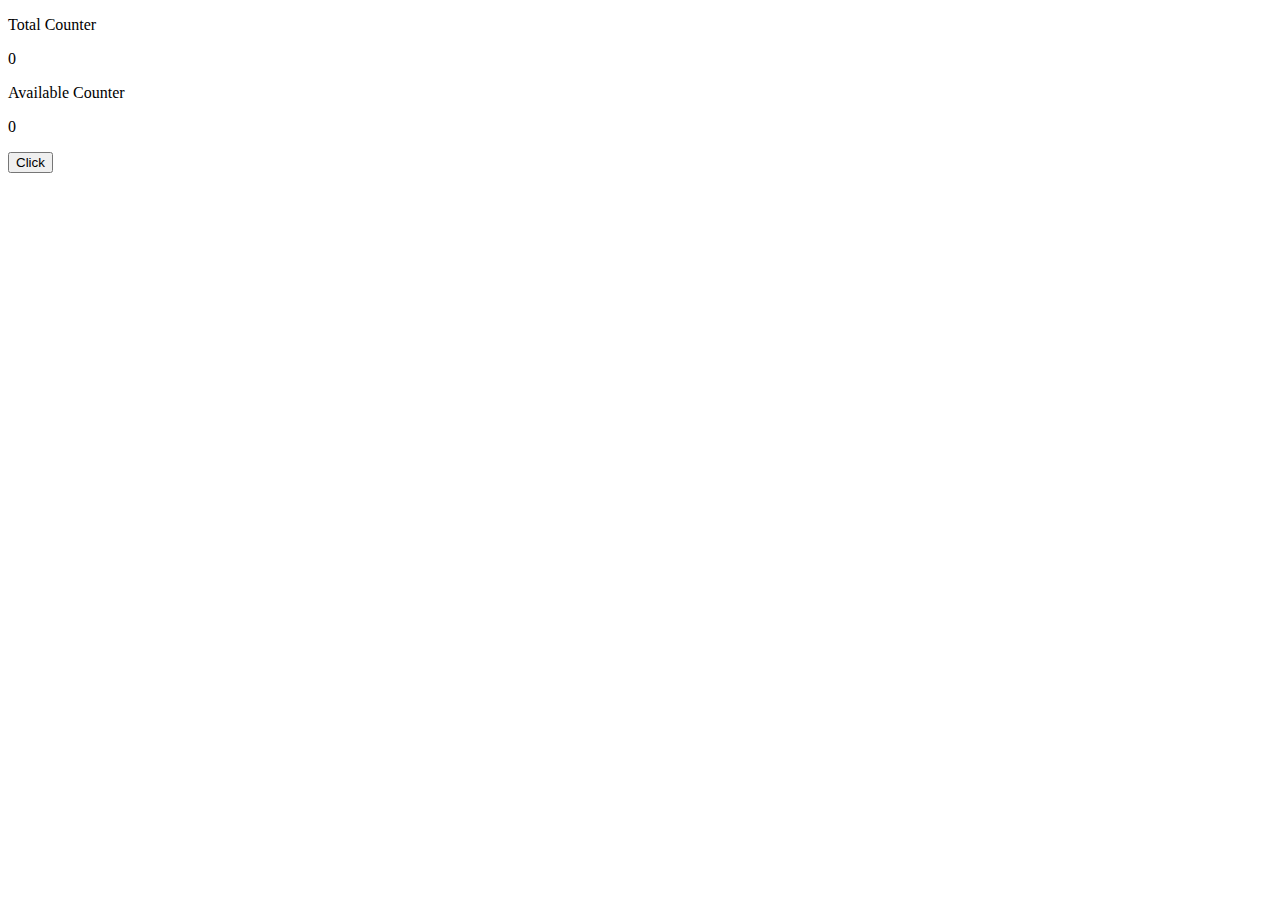
<file: HTML/homework_7/index.html>
<!DOCTYPE html>
<html lang="en">
<head>
    <meta charset="UTF-8">
    <meta name="viewport" content="width=device-width, initial-scale=1.0">
    <meta http-equiv="X-UA-Compatible" content="ie=edge">
    <title>Document</title>
</head>
<body>
    <p>Total Counter</p>
    <p id="total_counter">0</p>
    <p>Available Counter</p>
    <p id="available_counter">0</p>
    <button onclick="addCount()">Click</button>


    

    <script src="js/main.js" type="text/javascript"></script>
</body>
</html>
</file>
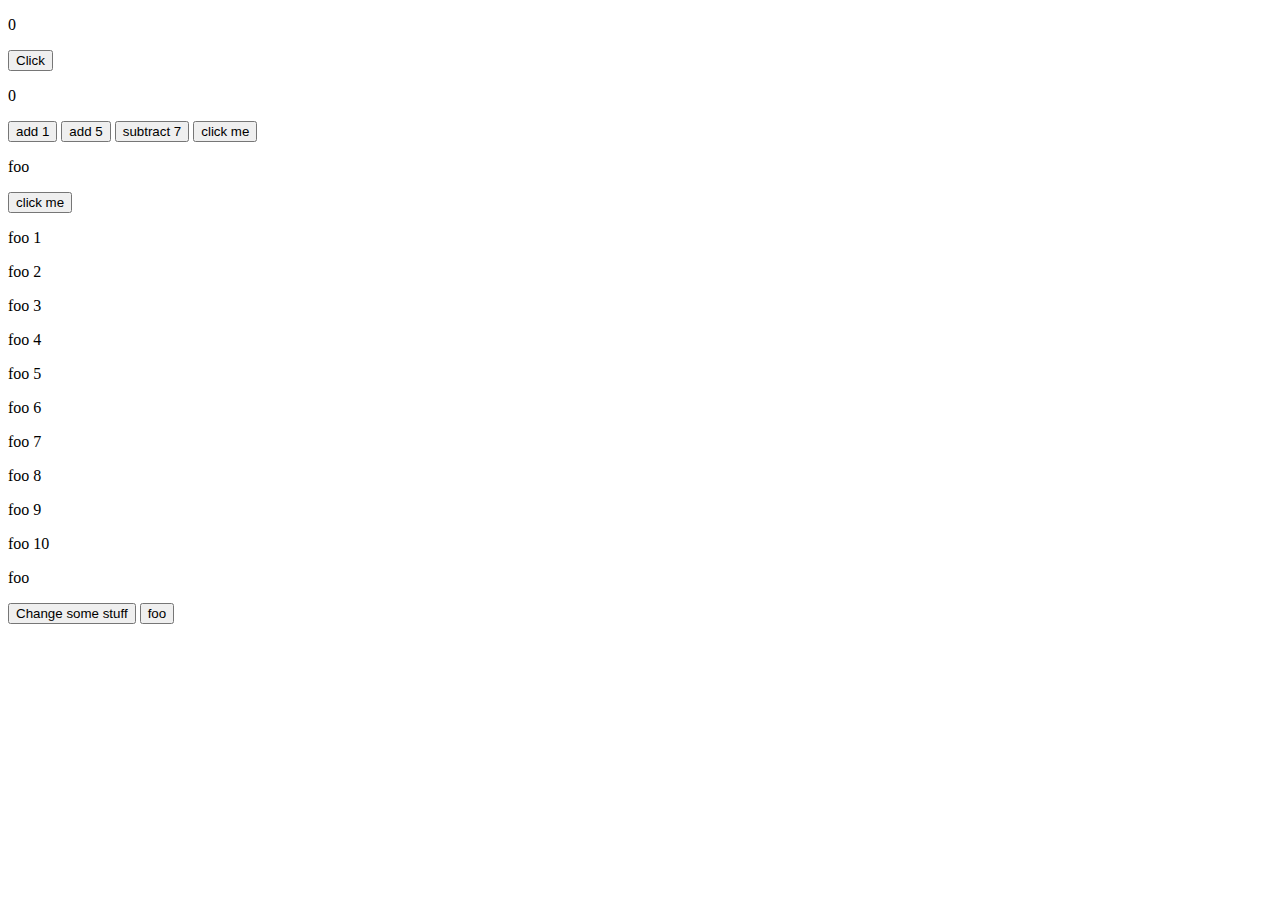
<file: HTML/web_dev_day_7/index.html>
<!DOCTYPE html>
<html lang="en">
<head>
    <meta charset="UTF-8">
    <meta name="viewport" content="width=device-width, initial-scale=1.0">
    <meta http-equiv="X-UA-Compatible" content="ie=edge">
    <title>Js stuff</title>
</head>
<body>
    <p id="counter">0</p>
    <button onclick="addCount()">Click</button>
    <br>
    <p id="number">0</p>
    <button onclick="add(1)">
    add 1
</button>
<button onclick="add(5)">
        add 5
    </button>
    <button onclick="add(-7)">
            subtract 7
        </button>

    <button onclick="buttonClick()">
        click me
    </button>
    <p id="some-paragraph">
        foo
    </p>
        <button onclick="checkParagraphContent()">
                click me
            </button>
    
    <p class="other-paragraph">foo 1</p>
    <p class="other-paragraph">foo 2</p>
    <p class="other-paragraph">foo 3</p>
    <p class="other-paragraph">foo 4</p>
    <p class="other-paragraph">foo 5</p>
    <p class="other-paragraph">foo 6</p>
    <p class="other-paragraph">foo 7</p>
    <p class="other-paragraph">foo 8</p>
    <p class="other-paragraph">foo 9</p>
    <p class="other-paragraph">foo 10</p>


    <p id="text">foo</p>
    <button id="btn1" onclick="button1Click()">Change some stuff</button>
    <button id="btn2" >foo</button>


   <script src="js/main.js" type="text/javascript"></script>
</body>
</html>
</file>
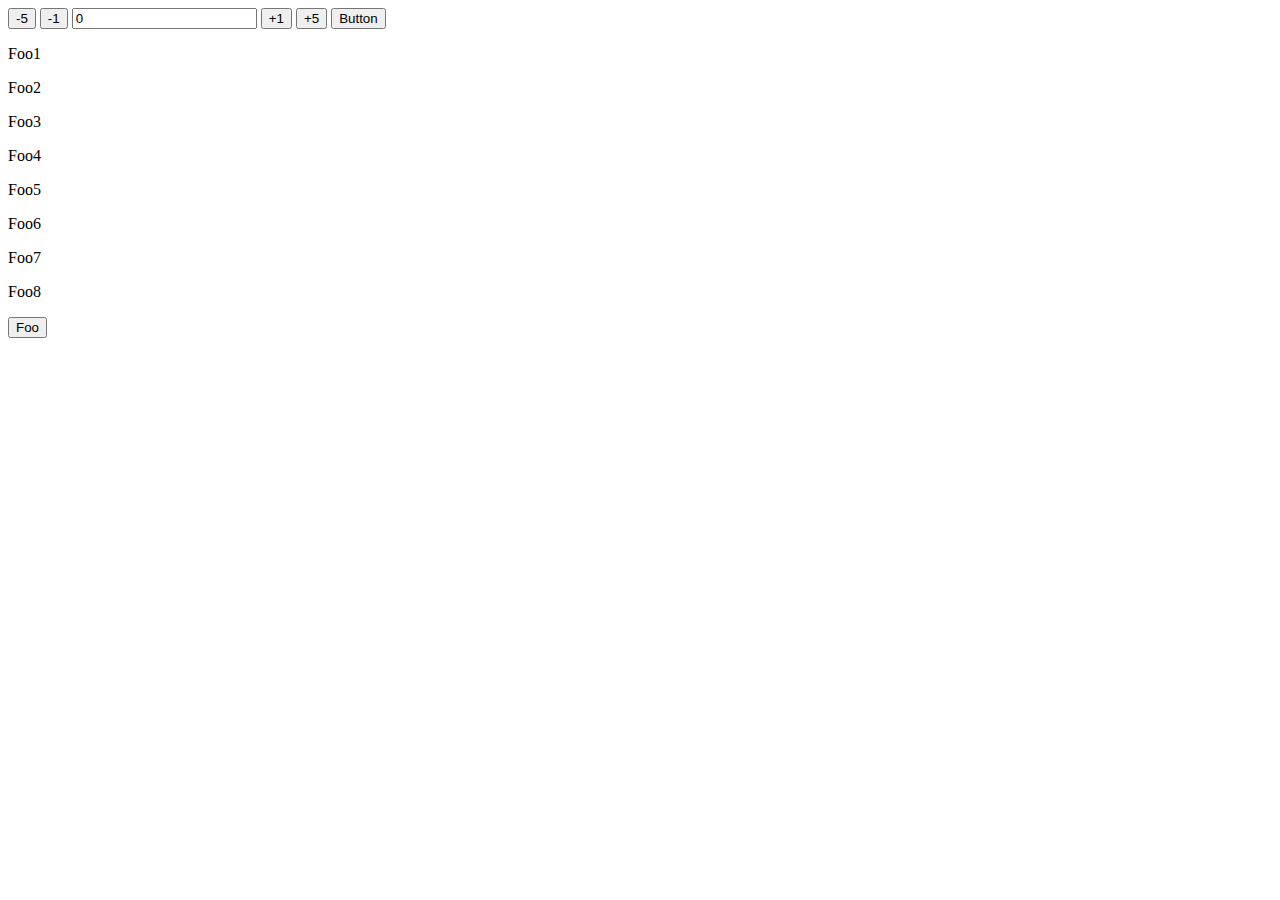
<file: HTML/web_dev_day_8/index.html>
<!DOCTYPE html>
<html lang="en">
<head>
    <meta charset="UTF-8">
    <meta name="viewport" content="width=device-width, initial-scale=1.0">
    <meta http-equiv="X-UA-Compatible" content="ie=edge">
    <title>Document</title>
</head>
<body>

    <button id="add-5" onclick="add(-5)">-5</button>
    <button id="add-1" onclick="add(-1)">-1</button>
    <input id="input" type="text" value=0>
    <button id="add+1" onclick="add(1)">+1</button>
    <button id="add+5" onclick="add(5)">+5</button>

    <button id="button1" onclick="niceButton()">
Button
</button>
 
<p class="some-paragraph">Foo1</p>
<p class="some-paragraph">Foo2</p>
<p class="some-paragraph">Foo3</p>
<p class="some-paragraph">Foo4</p>
<p class="some-paragraph">Foo5</p>
<p class="some-paragraph">Foo6</p>
<p class="some-paragraph">Foo7</p>
<p class="some-paragraph">Foo8</p>

<button id="crazyButton" onclick="goodButton()">
Foo
</button>

<script src="js/main.js" type="text/javascript"></script>
</body>
</html>
</file>
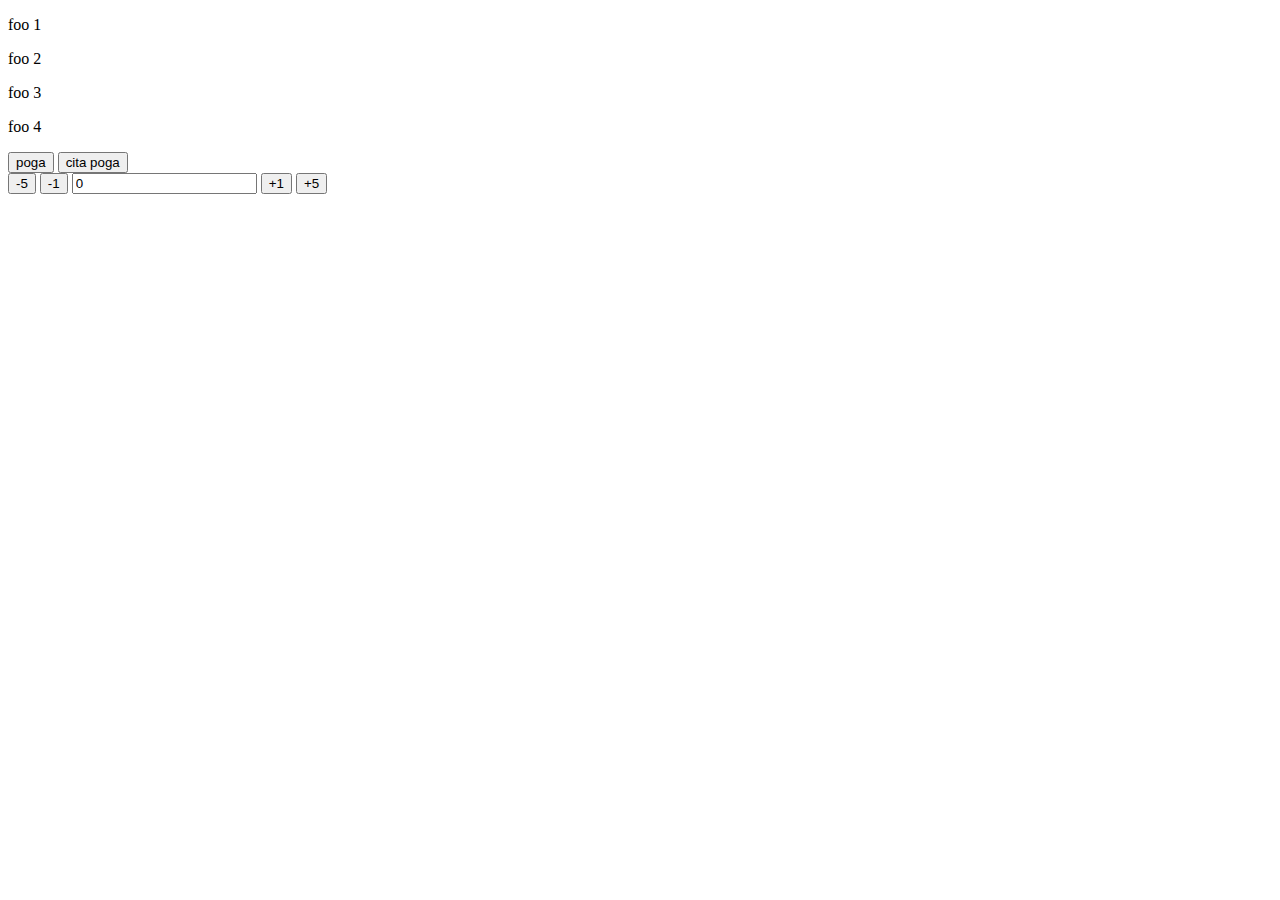
<file: HTML/web_dev_day_9/index.html>
<!DOCTYPE html>
<html lang="en">

<head>
    <meta charset="UTF-8">
    <meta name="viewport" content="width=device-width, initial-scale=1.0">
    <meta http-equiv="X-UA-Compatible" content="ie=edge">
    <title>Document</title>
</head>

<body>
    <p class="super-p"><span>foo</span> 1</p>
    <p class="super-p"><span>foo</span> 2</p>
    <p class="super-p"><span>foo</span> 3</p>
    <p class="super-p"><span>foo</span> 4</p>
    <button id="some-btn">poga</button>
    <button id="some-other-btn">cita poga</button>

    <br>
    <button class="add" data-action="-5">-5</button>
    <button class="add" data-action="-1">-1</button>
    <input id="some-input" type="text" value="0">
    <button class="add" data-action="1">+1</button>
    <button class="add" data-action="5">+5</button>


    <script src="https://ajax.googleapis.com/ajax/libs/jquery/3.3.1/jquery.min.js"></script>
    <script src="js/main.js" type="text/javascript"></script>
</body>

</html>
</file>
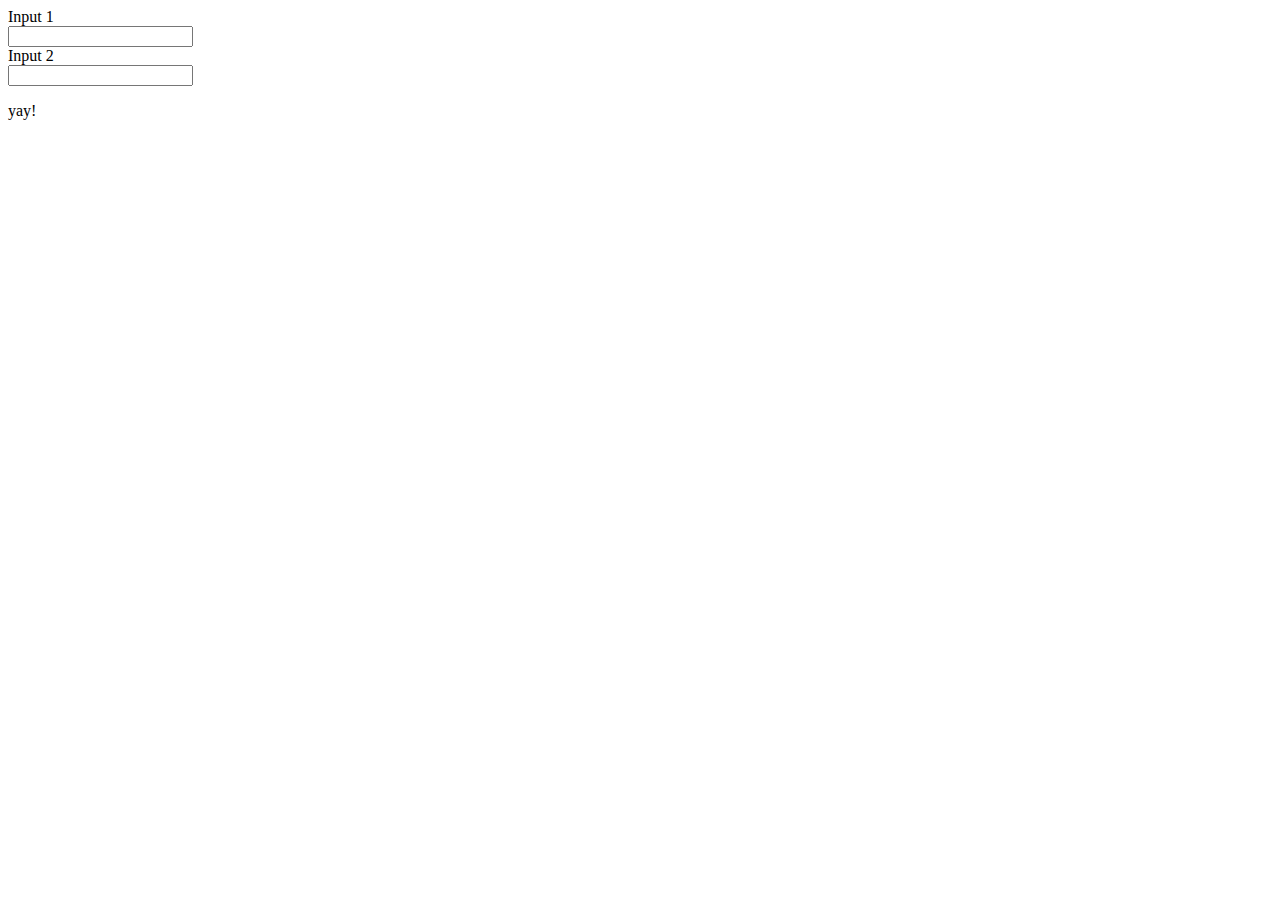
<file: HTML/web_dev_day_9_1/index.html>
<!DOCTYPE html>
<html lang="en">

<head>
    <meta charset="UTF-8">
    <meta name="viewport" content="width=device-width, initial-scale=1.0">
    <meta http-equiv="X-UA-Compatible" content="ie=edge">
    <title>self job 9</title>
</head>

<body>
    <!-- <p>foo</p>
<p id="sss">bar</p>
<br>
<button id="first-button">poga</button>
<button id="second-button">poga 2</button> -->

    <label>Input 1</label><br>
    <input type="text" id="other-input"><br>
    <label>Input 2</label><br>
    <input type="text" id="third-input">
    <p>yay!</p>


    <script src="https://ajax.googleapis.com/ajax/libs/jquery/3.3.1/jquery.min.js"></script>
    <script src="js/main.js" type="text/javascript"></script>
</body>

</html>
</file>
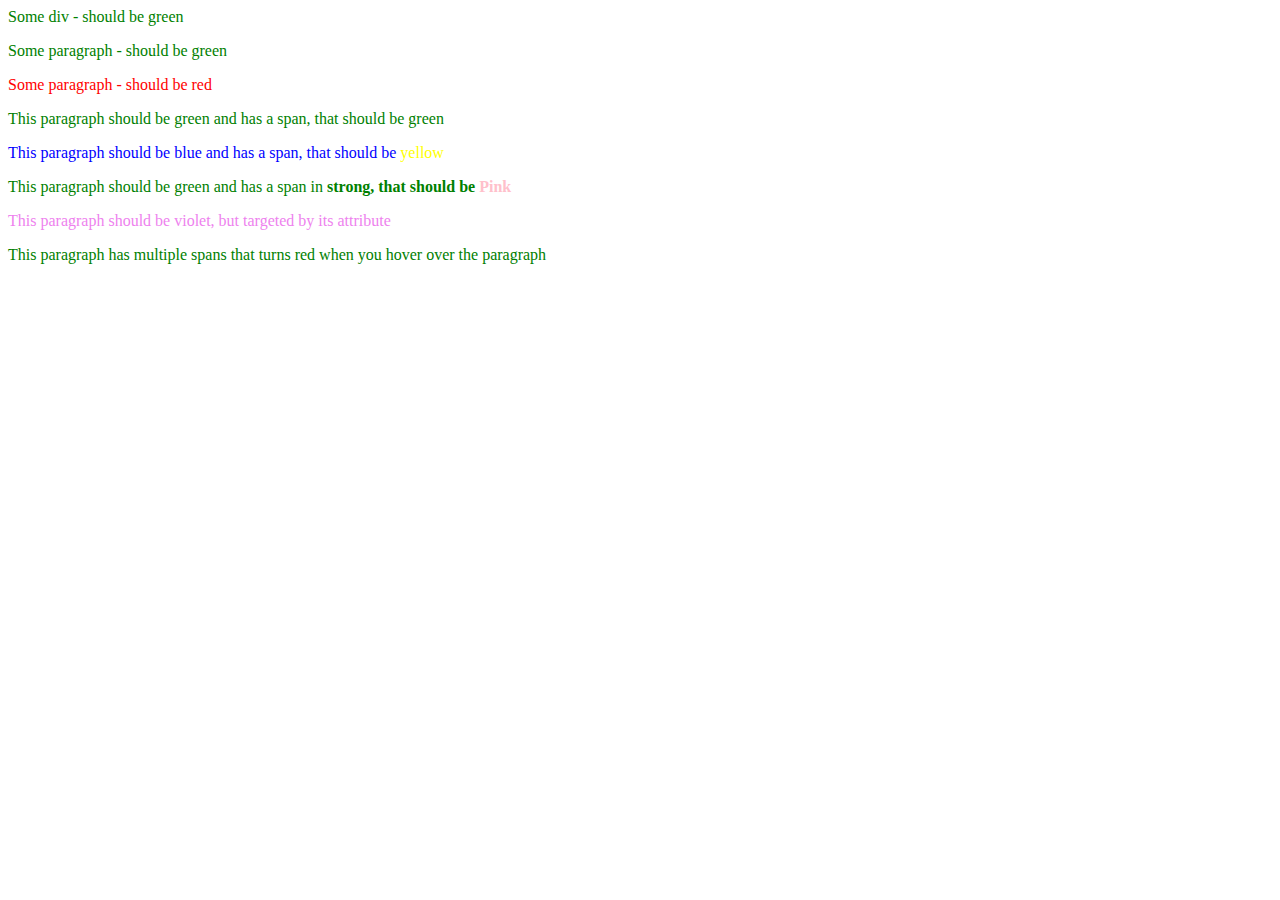
<file: HTML/web_dev_home_2/index.html>
<!DOCTYPE html>
<html lang="en">
<head>
    <meta charset="UTF-8">
    <meta name="viewport" content="width=device-width, initial-scale=1.0">
    <meta http-equiv="X-UA-Compatible" content="ie=edge">
    <title>Homework1</title>
    <link rel="stylesheet" type="text/css" href="css/style.css">

</head>
<body>
  <div>Some div - should be green</div>
  <p>Some paragraph - should be green</p>
  <p class="red-p">Some paragraph - should be red</p>
  <p>This paragraph should be green and has a span, that should be <span>green</span> 
</p>
  <p class="blue-p">
      This paragraph should be blue and has a span, that should be <span>yellow</span>
</p>
  <p>This paragraph should be green and has a span in <strong> strong, that should be <span>Pink</span>    
  </strong>
</p>
  <p data-foo="bar">This paragraph should be violet, but targeted by its attribute</p>
  <p class="super-strange-paragraph">
      This
      <span>paragraph</span>
      has 
      <span>multiple</span>
      spans
      <span>that</span>
      turns
      <span>red</span>
      when
      <span>you</span>
      hover
      <span>over</span>
      the
      <span>paragraph</span>    
    </p>
</body>
</html>
</file>
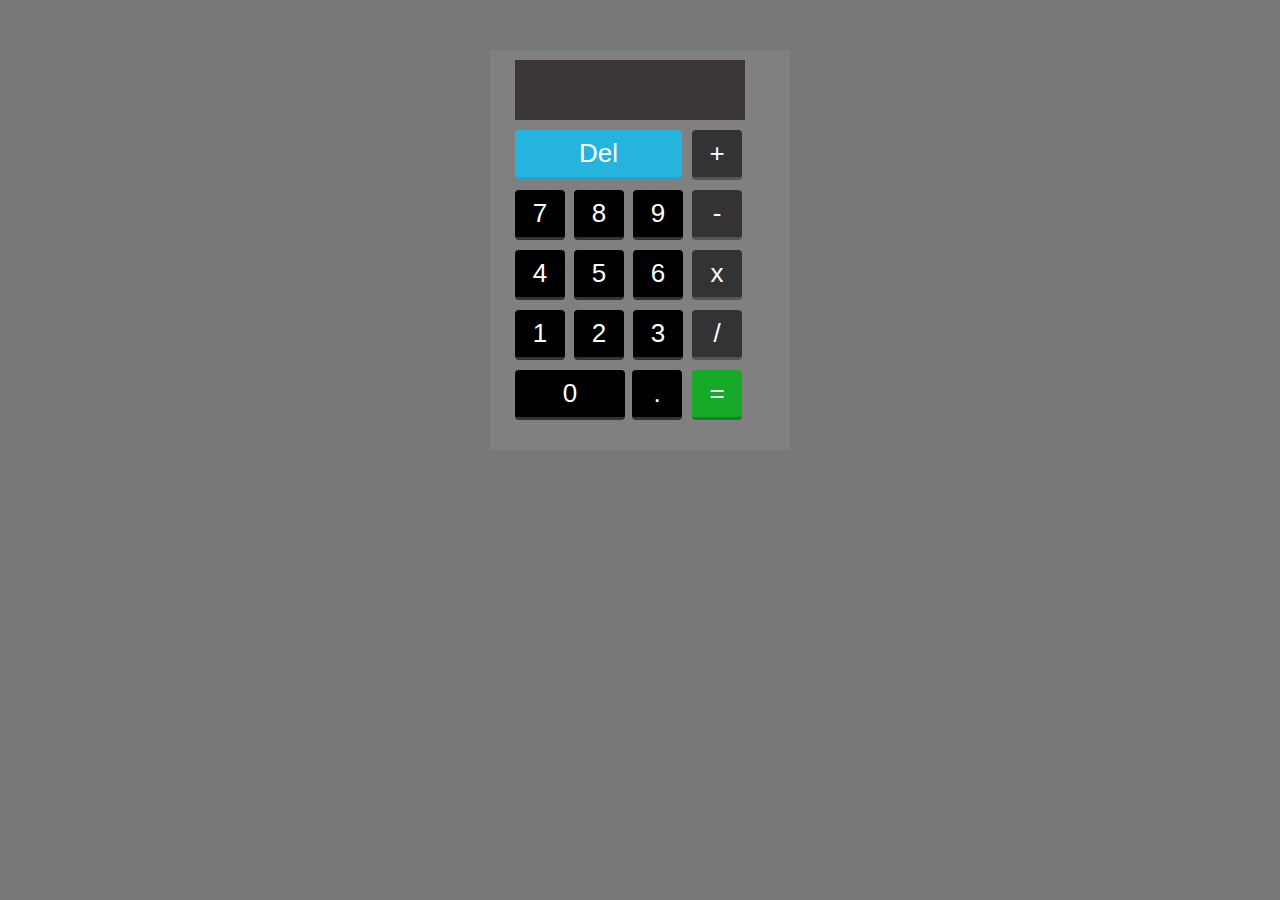
<file: HTML/calculator/calculator/index.html>
<!DOCTYPE html>
<html lang="en">
    <head>
        <title>Calculator</title>
        <meta name="viewport" content="width=device-width, initial-scale=1, shrink-to-fit=no">

        <link href="style.css" rel="stylesheet" />
    </head>
    <body>
        <div id="background"><!-- Main background -->

          <div id="screen"></div>

          <div id="main">
            <div id="first-rows">
              <button class="del-bg" id="delete">Del</button>
              <button class="btn-style opera-bg value align operator">+</button>
            </div>

            <div class="rows">
              <button class="btn-style num-bg num first-child">7</button>
              <button class="btn-style num-bg num">8</button>
              <button class="btn-style num-bg num">9</button>
              <button class="btn-style opera-bg operator">-</button>
            </div>

            <div class="rows">
              <button class="btn-style num-bg num first-child">4</button>
              <button class="btn-style num-bg num" >5</button>
              <button class="btn-style num-bg num" >6</button>
              <button class="btn-style opera-bg operator" >x</button>
            </div>

            <div class="rows">
              <button class="btn-style num-bg num first-child" >1</button>
              <button class="btn-style num-bg num" >2</button>
              <button class="btn-style num-bg num" >3</button>
              <button class="btn-style opera-bg operator" >/</button>
            </div>

            <div class="rows">
              <button class="num-bg zero num" id="zero" >0</button>
              <button class="btn-style num-bg period num fall-back" >.</button>
              <button id="eqn-bg" class="eqn align" >=</button>
            </div>

          </div>

        </div>
           
        <script src="https://ajax.googleapis.com/ajax/libs/jquery/3.3.1/jquery.min.js"></script>
        <script src="main.js" type="text/javascript"></script>
    </body>

</html>
</file>
<file: HTML/web_dev_home_2/css/style.css>
* {
    color:green;
}
.red-p {
    color:red;
}
.blue-p {
    color:blue;
}
.blue-p span {
    color:yellow;;
}
strong span {
    color: pink;
}
p[data-foo] {
    color:violet;
}
.super-strange-paragraph:hover span {
    color:red;
}
</file>
<file: HTML/calculator/calculator/style.css>
body {
  background:#777;
}

#background {
    width:300px;
    height:400px;
    background:gray;
    margin:50px auto;
    transition: all 2s ease;
}

button {
    border:0;
    color:#fff;
}

#screen {
    display:block;
    font-family: sans-serif;
    width:230px;
    height:40px;
    margin:10px auto;
    text-align: right;
    border:0;
    background:#3b3535;
    color:#fff;
    padding-top:20px;
    font-size:20px;
    margin-left: 25px;
    outline: none;
    overflow: hidden;
    letter-spacing: 4px;
    position: relative;
    top:10px;
}

#screen:hover {

    cursor: text;

}

#first-rows {
    margin-bottom: 20px;
    position: relative;
    top:10px;
}

.rows {
    width:300px;
    margin-top:10px;
}

#delete {
    width:167px;
    height:50px;
    margin-left:25px;
    border-radius:4px;
}
#zero {
    width:110px;
    height:50px;
    margin-left:25px;
    border-radius:4px;
}
/* Aligning the division and dot button properly */
.fall-back {
    margin-left:3px !important;
}

/* Aligning the addition and equals to button properly */
.align {
    margin-left: 6px !important;
}

/* Button styling */
.btn-style {
    width:50px;
    height:50px;
    margin-left:5px;
    border-radius:4px;
}

.eqn {
    width:50px;
    height:50px;
    margin-left:5px;
    border-radius:4px;
}

.first-child {
 margin-left:25px;
}


/* Adding background color to the number values */
 .num-bg {
    background:#000;
    color:#fff;
    font-size:26px;
    cursor:pointer;
    outline:none;
    border-bottom:3px solid #333;
}

 .num-bg:active {
    background:#000;
    color:#fff;
    font-size:26px;
    cursor:pointer;
    outline:none;
    box-shadow: inset 5px 5px 5px #555;
}

/*Adding background color to the operator values */
.opera-bg {
    background:#333;
    color:#fff;
    font-size:26px;
    cursor: pointer;
    outline:none;
    border-bottom:3px solid #555;
}

.opera-bg:active {
    background:#333;
    color:#fff;
    font-size:26px;
    cursor: pointer;
    outline:none;
    box-shadow: inset 4px 4px 4px #555;
}

/*Adding a background color to the delete button */
.del-bg {
    background:#24b4de;
    color:#fff;
    font-size:26px;
    cursor: pointer;
    outline:none;
    border-bottom:3px solid #399cb9;
}

.del-bg:active {
    background:#24b4de;
    color:#fff;
    font-size:26px;
    cursor: pointer;
    outline:none;
    box-shadow: inset 4px 4px 4px #399cb9;
}

/*Adding a background color to the equals to button */
#eqn-bg {
    background:#17a928;
    color:#fff;
    font-size:26px;
    cursor: pointer;
    outline:none;
    border-bottom:3px solid #1f7a29;
}

#eqn-bg:active {
    background:#17a928;
    color:#fff;
    font-size:26px;
    cursor: pointer;
    outline:none;
    box-shadow: inset 4px 4px 4px #1f7a29;
}

.selected {
    background: rgb(233, 28, 100);
}
</file>
